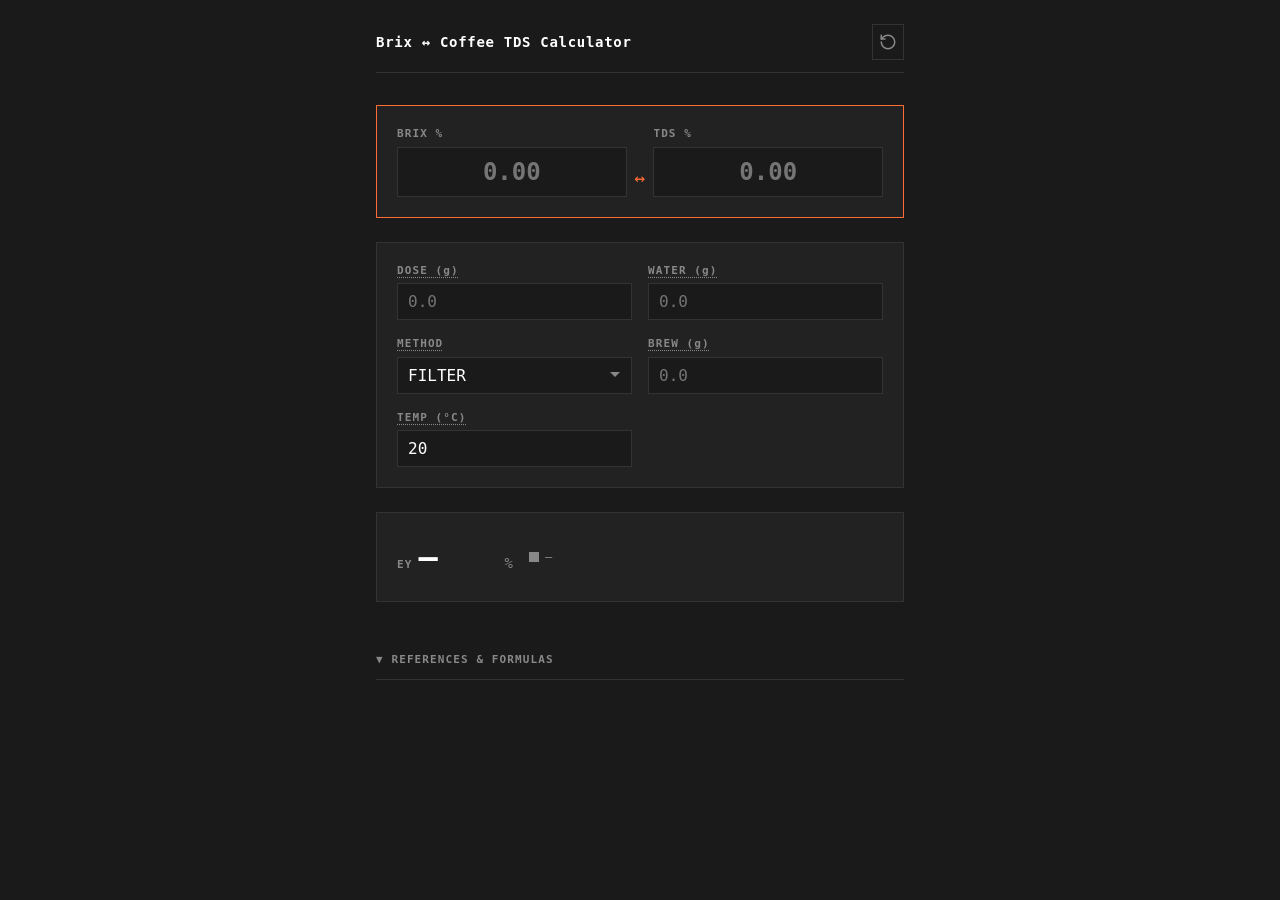
<file: index.html>
<!DOCTYPE html>
<html lang="en">
<head>
  <meta charset="UTF-8">
  <meta name="viewport" content="width=device-width, initial-scale=1.0">
  <title>Brix ↔ Coffee TDS Calculator</title>
  <link rel="stylesheet" href="style.css">
</head>
<body>
  <div class="container">
    <header class="header">
      <span class="title">Brix ↔ Coffee TDS Calculator</span>
      <button class="reset-btn" id="resetBtn" title="Reset all"><svg xmlns="http://www.w3.org/2000/svg" width="18" height="18" viewBox="0 0 24 24" fill="none" stroke="currentColor" stroke-width="2" stroke-linecap="round" stroke-linejoin="round"><path d="M3 12a9 9 0 1 0 9-9 9.75 9.75 0 0 0-6.74 2.74L3 8"/><path d="M3 3v5h5"/></svg></button>
    </header>

    <section class="row row-primary">
      <div class="field-group field-group--brix-tds">
        <div class="field">
          <label for="brix" class="label">BRIX %</label>
          <input type="number" id="brix" step="0.01" min="0" max="32" placeholder="0.00" class="input input--primary">
        </div>
        <span class="sync-arrow">↔</span>
        <div class="field">
          <label for="tds" class="label">TDS %</label>
          <input type="number" id="tds" step="0.01" min="0" max="20" placeholder="0.00" class="input input--primary">
        </div>
      </div>
    </section>

    <section class="row row-params">
      <div class="field-group">
        <div class="field">
          <label for="dose" class="label tooltip-trigger">DOSE (g)<span class="tooltip">Weight of dry coffee grounds used for brewing</span></label>
          <input type="number" id="dose" step="0.1" min="0" placeholder="0.0" class="input">
        </div>
        <div class="field">
          <label for="water" class="label tooltip-trigger">WATER (g)<span class="tooltip">Total water weight used during brewing</span></label>
          <input type="number" id="water" step="0.1" min="0" placeholder="0.0" class="input">
        </div>
        <div class="field">
          <label for="method" class="label tooltip-trigger">METHOD<span class="tooltip">Brew method — affects extraction yield quality range</span></label>
          <select id="method" class="input input--select">
            <option value="filter">FILTER</option>
            <option value="espresso">ESPRESSO</option>
            <option value="immersion">IMMERSION</option>
          </select>
        </div>
        <div class="field">
          <label for="brewWeight" class="label tooltip-trigger">BREW (g)<span class="tooltip">Actual beverage weight in the cup after filtering (optional — enables EEY)</span></label>
          <input type="number" id="brewWeight" step="0.1" min="0" placeholder="0.0" class="input">
        </div>
        <div class="field">
          <label for="temperature" class="label tooltip-trigger">TEMP (°C)<span class="tooltip">Sample temperature — used for refractometer compensation (defaults to 20°C)</span></label>
          <input type="number" id="temperature" step="0.1" value="20" min="0" max="100" class="input">
        </div>
      </div>
    </section>

    <section class="row row-result">
      <div class="result-group">
        <div class="result-value">
          <span class="result-label">EY</span>
          <span class="result-number" id="eyValue">—</span>
          <span class="result-unit">%</span>
        </div>
        <div class="quality-indicator" id="qualityIndicator">
          <span class="quality-dot" id="qualityDot"></span>
          <span class="quality-label" id="qualityLabel">—</span>
        </div>
      </div>
      <div class="result-group result-eey" id="eeyGroup" style="display:none">
        <div class="result-value">
          <span class="result-label">EEY</span>
          <span class="result-number" id="eeyValue">—</span>
          <span class="result-unit">%</span>
        </div>
      </div>
    </section>

    <section class="row row-references">
      <details class="references">
        <summary class="references-toggle">▼ REFERENCES &amp; FORMULAS</summary>
        <div class="references-content">
          <h3>Formulas</h3>
          <pre class="formula">Brix → TDS:    TDS % = Brix % × 0.85
TDS → Brix:    Brix % = TDS % / 0.85

Extraction Yield:
  EY = (TDS % × Brew Ratio) / (1 - TDS %)
  where Brew Ratio = Water Weight / Dose Weight

Effective Extraction Yield:
  EEY = (TDS % × Brew Weight) / Dose Weight

Temperature Compensation:
  Adjusted Brix = Raw Brix / (1 + (Temp - 20) × 0.0002)</pre>

          <h3>Typical Ranges</h3>
          <table class="ranges-table">
            <thead>
              <tr><th>Brew Type</th><th>TDS Range</th><th>Target EY</th></tr>
            </thead>
            <tbody>
              <tr><td>Filter coffee</td><td>1.15–1.45%</td><td>18–22%</td></tr>
              <tr><td>Espresso</td><td>7–12%</td><td>18–21%</td></tr>
              <tr><td>Immersion</td><td>1.2–1.5%</td><td>17–21%</td></tr>
            </tbody>
          </table>

          <h3>Sources</h3>
          <ol class="sources">
            <li>Khymos — Martin Lersch, "Wonders of extraction: Coffee (part 1)" — <a href="https://khymos.org/2021/02/14/wonders-of-extraction-coffee-part-1/" target="_blank" rel="noopener">khymos.org</a></li>
            <li>Complete Home Barista — "Refractometer TDS Measurement: Espresso Extraction Guide" — <a href="https://completehomebarista.com/guides/refractometer-espresso-tds-measurement/" target="_blank" rel="noopener">completehomebarista.com</a></li>
            <li>NISupply — "Comparing Coffee Refractometers That Measure in TDS vs % Brix" — <a href="https://www.nisupply.com/blogs/news/comparing-coffee-refractometers-that-measure-in-tds-vs-brix" target="_blank" rel="noopener">nisupply.com</a></li>
            <li>BKON — "Exploring the Correlation Between TDS and Brix" — <a href="https://www.bkonbrew.com/bkonblog/brixandtds" target="_blank" rel="noopener">bkonbrew.com</a></li>
            <li>MTPak Coffee — "Everything you need to know about Brix readings for coffee" — <a href="https://mtpak.coffee/2022/06/everything-to-know-about-brix-readings-for-coffee/" target="_blank" rel="noopener">mtpak.coffee</a></li>
            <li>Homeground Coffee Roasters — "From Brix to TDS" — <a href="https://homegroundcoffeeroasters.com/blogs/journals/from-brix-to-tds" target="_blank" rel="noopener">homegroundcoffeeroasters.com</a></li>
            <li>DeepWiki (quantitativecafe) — "TDS vs Brix Measurements" — <a href="https://deepwiki.com/quantitativecafe/blog/3.4-tds-vs-brix-measurements" target="_blank" rel="noopener">deepwiki.com</a></li>
          </ol>
        </div>
      </details>
    </section>
  </div>

  <script src="app.js"></script>
</body>
</html>
</file>
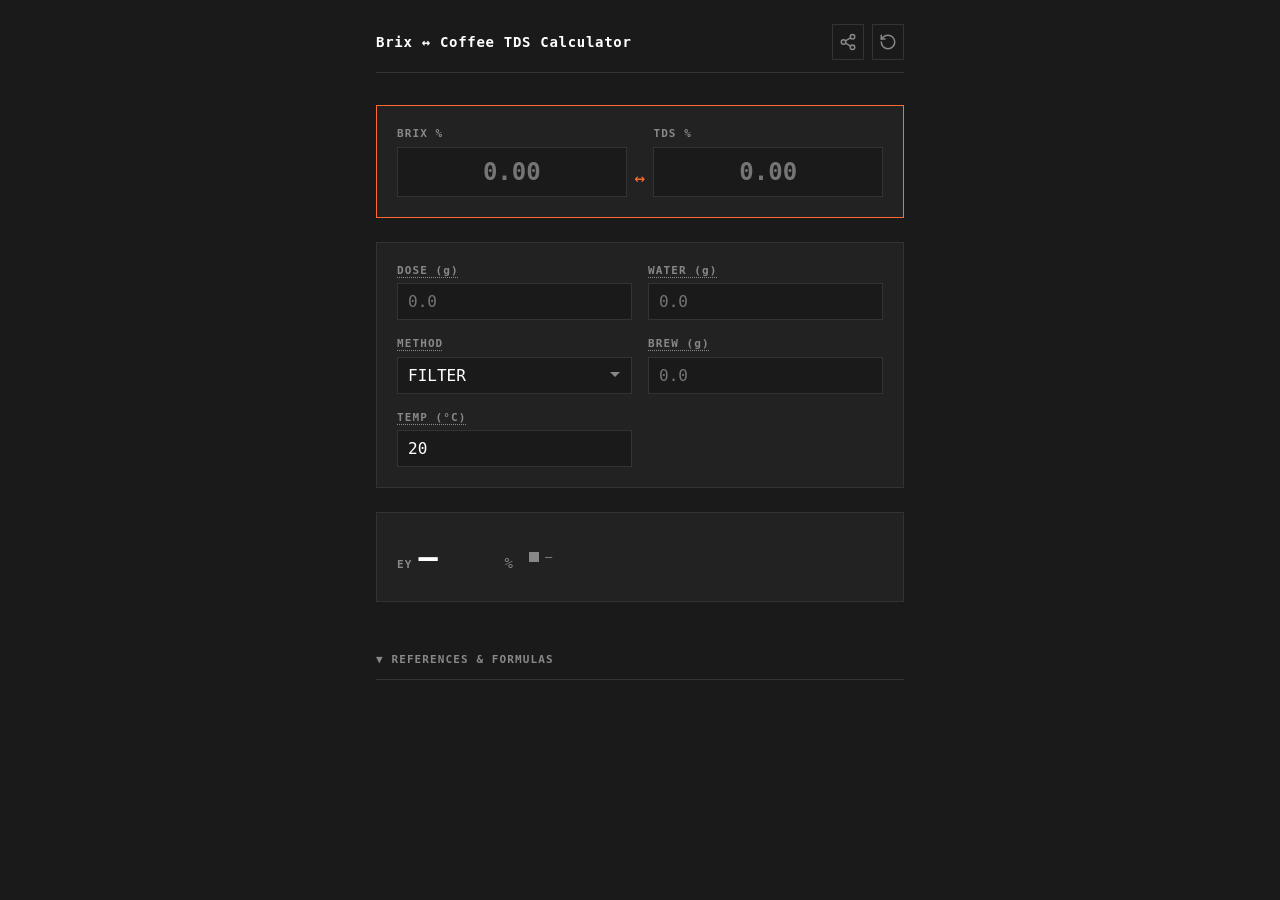
<file: docs/index.html>
<!DOCTYPE html>
<html lang="en">
<head>
  <meta charset="UTF-8">
  <meta name="viewport" content="width=device-width, initial-scale=1.0">
  <title>Brix ↔ Coffee TDS Calculator</title>
  <link rel="stylesheet" href="style.css">
</head>
<body>
  <div class="container">
    <header class="header">
      <span class="title">Brix ↔ Coffee TDS Calculator</span>
      <div class="header-actions">
        <button class="copy-btn" id="copyBtn" title="Copy shareable link"><svg xmlns="http://www.w3.org/2000/svg" width="18" height="18" viewBox="0 0 24 24" fill="none" stroke="currentColor" stroke-width="2" stroke-linecap="round" stroke-linejoin="round"><circle cx="18" cy="5" r="3"/><circle cx="6" cy="12" r="3"/><circle cx="18" cy="19" r="3"/><line x1="8.59" y1="13.51" x2="15.42" y2="17.49"/><line x1="15.41" y1="6.51" x2="8.59" y2="10.49"/></svg></button>
        <button class="reset-btn" id="resetBtn" title="Reset all"><svg xmlns="http://www.w3.org/2000/svg" width="18" height="18" viewBox="0 0 24 24" fill="none" stroke="currentColor" stroke-width="2" stroke-linecap="round" stroke-linejoin="round"><path d="M3 12a9 9 0 1 0 9-9 9.75 9.75 0 0 0-6.74 2.74L3 8"/><path d="M3 3v5h5"/></svg></button>
      </div>
    </header>

    <section class="row row-primary">
      <div class="field-group field-group--brix-tds">
        <div class="field">
          <label for="brix" class="label">BRIX %</label>
          <input type="number" id="brix" step="0.01" min="0" max="32" placeholder="0.00" class="input input--primary">
        </div>
        <span class="sync-arrow">↔</span>
        <div class="field">
          <label for="tds" class="label">TDS %</label>
          <input type="number" id="tds" step="0.01" min="0" max="20" placeholder="0.00" class="input input--primary">
        </div>
      </div>
    </section>

    <section class="row row-params">
      <div class="field-group">
        <div class="field">
          <label for="dose" class="label tooltip-trigger">DOSE (g)<span class="tooltip">Weight of dry coffee grounds used for brewing</span></label>
          <input type="number" id="dose" step="0.1" min="0" placeholder="0.0" class="input">
        </div>
        <div class="field">
          <label for="water" class="label tooltip-trigger">WATER (g)<span class="tooltip">Total water weight used during brewing</span></label>
          <input type="number" id="water" step="0.1" min="0" placeholder="0.0" class="input">
        </div>
        <div class="field">
          <label for="method" class="label tooltip-trigger">METHOD<span class="tooltip">Brew method — affects extraction yield quality range</span></label>
          <select id="method" class="input input--select">
            <option value="filter">FILTER</option>
            <option value="espresso">ESPRESSO</option>
            <option value="immersion">IMMERSION</option>
          </select>
        </div>
        <div class="field">
          <label for="brewWeight" class="label tooltip-trigger">BREW (g)<span class="tooltip">Actual beverage weight in the cup after filtering (optional — enables EEY)</span></label>
          <input type="number" id="brewWeight" step="0.1" min="0" placeholder="0.0" class="input">
        </div>
        <div class="field">
          <label for="temperature" class="label tooltip-trigger">TEMP (°C)<span class="tooltip">Sample temperature — used for refractometer compensation (defaults to 20°C)</span></label>
          <input type="number" id="temperature" step="0.1" value="20" min="0" max="100" class="input">
        </div>
      </div>
    </section>

    <section class="row row-result">
      <div class="result-group">
        <div class="result-value">
          <span class="result-label">EY</span>
          <span class="result-number" id="eyValue">—</span>
          <span class="result-unit">%</span>
        </div>
        <div class="quality-indicator" id="qualityIndicator">
          <span class="quality-dot" id="qualityDot"></span>
          <span class="quality-label" id="qualityLabel">—</span>
        </div>
      </div>
      <div class="result-group result-eey" id="eeyGroup" style="display:none">
        <div class="result-value">
          <span class="result-label">EEY</span>
          <span class="result-number" id="eeyValue">—</span>
          <span class="result-unit">%</span>
        </div>
      </div>
    </section>

    <section class="row row-references">
      <details class="references">
        <summary class="references-toggle">▼ REFERENCES &amp; FORMULAS</summary>
        <div class="references-content">
          <h3>Formulas</h3>
          <pre class="formula">Brix → TDS:    TDS % = Brix % × 0.85
TDS → Brix:    Brix % = TDS % / 0.85

Extraction Yield:
  EY = (TDS % × Brew Ratio) / (1 - TDS %)
  where Brew Ratio = Water Weight / Dose Weight

Effective Extraction Yield:
  EEY = (TDS % × Brew Weight) / Dose Weight

Temperature Compensation:
  Adjusted Brix = Raw Brix / (1 + (Temp - 20) × 0.0002)</pre>

          <h3>Typical Ranges</h3>
          <table class="ranges-table">
            <thead>
              <tr><th>Brew Type</th><th>TDS Range</th><th>Target EY</th></tr>
            </thead>
            <tbody>
              <tr><td>Filter coffee</td><td>1.15–1.45%</td><td>18–22%</td></tr>
              <tr><td>Espresso</td><td>7–12%</td><td>18–21%</td></tr>
              <tr><td>Immersion</td><td>1.2–1.5%</td><td>17–21%</td></tr>
            </tbody>
          </table>

          <h3>Sources</h3>
          <ol class="sources">
            <li>Khymos — Martin Lersch, "Wonders of extraction: Coffee (part 1)" — <a href="https://khymos.org/2021/02/14/wonders-of-extraction-coffee-part-1/" target="_blank" rel="noopener">khymos.org</a></li>
            <li>Complete Home Barista — "Refractometer TDS Measurement: Espresso Extraction Guide" — <a href="https://completehomebarista.com/guides/refractometer-espresso-tds-measurement/" target="_blank" rel="noopener">completehomebarista.com</a></li>
            <li>NISupply — "Comparing Coffee Refractometers That Measure in TDS vs % Brix" — <a href="https://www.nisupply.com/blogs/news/comparing-coffee-refractometers-that-measure-in-tds-vs-brix" target="_blank" rel="noopener">nisupply.com</a></li>
            <li>BKON — "Exploring the Correlation Between TDS and Brix" — <a href="https://www.bkonbrew.com/bkonblog/brixandtds" target="_blank" rel="noopener">bkonbrew.com</a></li>
            <li>MTPak Coffee — "Everything you need to know about Brix readings for coffee" — <a href="https://mtpak.coffee/2022/06/everything-to-know-about-brix-readings-for-coffee/" target="_blank" rel="noopener">mtpak.coffee</a></li>
            <li>Homeground Coffee Roasters — "From Brix to TDS" — <a href="https://homegroundcoffeeroasters.com/blogs/journals/from-brix-to-tds" target="_blank" rel="noopener">homegroundcoffeeroasters.com</a></li>
            <li>DeepWiki (quantitativecafe) — "TDS vs Brix Measurements" — <a href="https://deepwiki.com/quantitativecafe/blog/3.4-tds-vs-brix-measurements" target="_blank" rel="noopener">deepwiki.com</a></li>
          </ol>
        </div>
      </details>
    </section>
  </div>

  <script src="app.js"></script>
</body>
</html>
</file>
<file: style.css>
:root {
  /* colors */
  --bg: #1a1a1a;
  --surface: #222222;
  --surface-deep: #111111;
  --border: #333333;
  --text: #ffffff;
  --text-secondary: #888888;
  --accent: #ff6b35;
  --green: #40f080;
  --yellow: #f0c040;
  --red: #f04040;

  /* typography */
  --font-mono: 'JetBrains Mono', 'IBM Plex Mono', 'SF Mono', 'Fira Code', ui-monospace, monospace;
  --fs-xs: 11px;
  --fs-sm: 12px;
  --fs-base: 14px;
  --fs-md: 16px;
  --fs-lg: 18px;
  --fs-xl: 24px;
  --fs-2xl: 32px;

  /* spacing */
  --space-xs: 4px;
  --space-sm: 8px;
  --space-md: 12px;
  --space-lg: 16px;
  --space-xl: 20px;
  --space-2xl: 24px;
  --space-3xl: 32px;
  --space-4xl: 40px;
}

* {
  margin: 0;
  padding: 0;
  box-sizing: border-box;
}

body {
  background: var(--bg);
  color: var(--text);
  font-family: var(--font-mono);
  font-size: var(--fs-base);
  line-height: 1.5;
  min-height: 100vh;
  -webkit-font-smoothing: antialiased;
}

.container {
  max-width: 560px;
  margin: 0 auto;
  padding: var(--space-2xl) var(--space-lg);
}

.header {
  display: flex;
  justify-content: space-between;
  align-items: center;
  margin-bottom: var(--space-3xl);
  padding-bottom: var(--space-md);
  border-bottom: 1px solid var(--border);
}

.title {
  font-size: var(--fs-base);
  font-weight: 600;
  letter-spacing: 0.05em;
  color: var(--text);
}

.reset-btn {
  background: none;
  border: 1px solid var(--border);
  color: var(--text-secondary);
  cursor: pointer;
  padding: var(--space-sm) 6px;
  line-height: 1;
  display: flex;
  align-items: center;
  justify-content: center;
  transition: border-color 0.15s, color 0.15s;
}

.reset-btn:hover {
  border-color: var(--accent);
  color: var(--accent);
}

.row {
  margin-bottom: var(--space-2xl);
  padding: var(--space-xl);
  border: 1px solid var(--border);
  background: var(--surface);
}

.row-primary {
  border-color: var(--accent);
}

.field-group {
  display: grid;
  gap: var(--space-md);
}

.field-group--brix-tds {
  grid-template-columns: 1fr auto 1fr;
  align-items: end;
  gap: var(--space-sm);
}

.sync-arrow {
  color: var(--accent);
  font-size: var(--fs-lg);
  padding-bottom: 6px;
  user-select: none;
}

.row-params .field-group {
  grid-template-columns: 1fr 1fr;
  gap: var(--space-lg);
}

.field {
  display: flex;
  flex-direction: column;
  gap: var(--space-xs);
}

.label {
  font-size: var(--fs-xs);
  font-weight: 600;
  letter-spacing: 0.1em;
  color: var(--text-secondary);
  position: relative;
}

.tooltip-trigger {
  cursor: help;
  text-decoration: underline;
  text-decoration-style: dotted;
  text-underline-offset: 3px;
  text-decoration-color: var(--text-secondary);
}

.tooltip-trigger:hover .tooltip,
.tooltip-trigger:focus .tooltip {
  display: block;
}

.tooltip {
  display: none;
  position: absolute;
  bottom: calc(100% + var(--space-sm));
  left: 0;
  background: var(--surface-deep);
  border: 1px solid var(--border);
  color: var(--text);
  font-size: var(--fs-xs);
  font-weight: 400;
  letter-spacing: 0;
  padding: var(--space-sm) 10px;
  z-index: 10;
  width: max-content;
  max-width: 260px;
  line-height: 1.4;
}

.input {
  background: var(--bg);
  border: 1px solid var(--border);
  color: var(--text);
  font-family: var(--font-mono);
  font-size: var(--fs-md);
  padding: var(--space-sm) 10px;
  width: 100%;
  outline: none;
  transition: border-color 0.15s;
  -moz-appearance: textfield;
}

input.input::-webkit-outer-spin-button,
input.input::-webkit-inner-spin-button {
  -webkit-appearance: none;
  margin: 0;
}

.input:focus {
  border-color: var(--accent);
}

.input--primary {
  font-size: var(--fs-xl);
  font-weight: 600;
  padding: 10px var(--space-md);
  text-align: center;
}

.input--select {
  appearance: none;
  -webkit-appearance: none;
  background-image: url("data:image/svg+xml,%3Csvg xmlns='http://www.w3.org/2000/svg' width='12' height='12' viewBox='0 0 12 12'%3E%3Cpath fill='%23888888' d='M6 8L1 3h10z'/%3E%3C/svg%3E");
  background-repeat: no-repeat;
  background-position: right 10px center;
  padding-right: 28px;
  cursor: pointer;
}

.input--select option {
  background: var(--bg);
  color: var(--text);
}

.row-result {
  display: flex;
  gap: var(--space-2xl);
  align-items: center;
}

.result-group {
  display: flex;
  align-items: center;
  gap: var(--space-lg);
}

.result-value {
  display: flex;
  align-items: baseline;
  gap: 6px;
}

.result-label {
  font-size: var(--fs-xs);
  font-weight: 600;
  letter-spacing: 0.1em;
  color: var(--text-secondary);
}

.result-number {
  font-size: var(--fs-2xl);
  font-weight: 700;
  color: var(--text);
  min-width: 80px;
}

.result-unit {
  font-size: var(--fs-base);
  color: var(--text-secondary);
}

.quality-indicator {
  display: flex;
  align-items: center;
  gap: 6px;
}

.quality-dot {
  width: 10px;
  height: 10px;
  display: inline-block;
  background: var(--text-secondary);
}

.quality-dot--under {
  background: var(--yellow);
}

.quality-dot--optimal {
  background: var(--green);
}

.quality-dot--over {
  background: var(--red);
}

.quality-label {
  font-size: var(--fs-sm);
  letter-spacing: 0.05em;
  color: var(--text-secondary);
}

.quality-label--under {
  color: var(--yellow);
}

.quality-label--optimal {
  color: var(--green);
}

.quality-label--over {
  color: var(--red);
}

.result-eey .result-number {
  font-size: var(--fs-xl);
  min-width: 60px;
}

.row-references {
  border: none;
  background: none;
  padding: 0;
  margin-top: var(--space-4xl);
}

.references {
  width: 100%;
}

.references-toggle {
  font-family: var(--font-mono);
  font-size: var(--fs-xs);
  font-weight: 600;
  letter-spacing: 0.1em;
  color: var(--text-secondary);
  cursor: pointer;
  padding: 10px 0;
  border-bottom: 1px solid var(--border);
  list-style: none;
  transition: color 0.15s;
}

.references-toggle::-webkit-details-marker {
  display: none;
}

.references-toggle:hover {
  color: var(--accent);
}

.references-content {
  padding: var(--space-lg) 0;
  color: var(--text-secondary);
  font-size: var(--fs-sm);
  line-height: 1.7;
}

.references-content h3 {
  font-size: var(--fs-xs);
  font-weight: 600;
  letter-spacing: 0.1em;
  color: var(--text);
  margin: var(--space-xl) var(--space-sm) 0;
}

.references-content h3:first-child {
  margin-top: 0;
}

.formula {
  font-family: var(--font-mono);
  font-size: var(--fs-sm);
  line-height: 1.6;
  white-space: pre;
  overflow-x: auto;
  padding: var(--space-md);
  background: var(--surface);
  border: 1px solid var(--border);
  color: var(--text);
}

.ranges-table {
  width: 100%;
  border-collapse: collapse;
  font-size: var(--fs-sm);
}

.ranges-table th,
.ranges-table td {
  text-align: left;
  padding: 6px var(--space-sm);
  border-bottom: 1px solid var(--border);
}

.ranges-table th {
  font-weight: 600;
  letter-spacing: 0.05em;
  color: var(--text);
  font-size: var(--fs-xs);
}

.sources {
  padding-left: var(--space-xl);
}

.sources li {
  margin-bottom: var(--space-xs);
}

.sources a {
  color: var(--accent);
  text-decoration: none;
}

.sources a:hover {
  text-decoration: underline;
}

@media (max-width: 480px) {
  .container {
    padding: var(--space-lg) var(--space-md);
  }

  .field-group--brix-tds {
    grid-template-columns: 1fr auto 1fr;
    gap: 6px;
  }

  .input--primary {
    font-size: var(--fs-lg);
    padding: var(--space-sm) 6px;
  }

  .row-params .field-group {
    grid-template-columns: 1fr;
    gap: var(--space-md);
  }

  .row-result {
    flex-direction: column;
    align-items: flex-start;
    gap: var(--space-md);
  }

  .result-number {
    font-size: 28px;
  }

  .formula {
    font-size: 10px;
    padding: var(--space-sm);
  }

  .tooltip {
    left: calc(-1 * var(--space-md));
    right: calc(-1 * var(--space-md));
    max-width: none;
    width: calc(100% + var(--space-2xl));
  }
}
</file>
<file: docs/style.css>
:root {
  /* colors */
  --bg: #1a1a1a;
  --surface: #222222;
  --surface-deep: #111111;
  --border: #333333;
  --text: #ffffff;
  --text-secondary: #888888;
  --accent: #ff6b35;
  --green: #40f080;
  --yellow: #f0c040;
  --red: #f04040;

  /* typography */
  --font-mono: 'JetBrains Mono', 'IBM Plex Mono', 'SF Mono', 'Fira Code', ui-monospace, monospace;
  --fs-xs: 11px;
  --fs-sm: 12px;
  --fs-base: 14px;
  --fs-md: 16px;
  --fs-lg: 18px;
  --fs-xl: 24px;
  --fs-2xl: 32px;

  /* spacing */
  --space-xs: 4px;
  --space-sm: 8px;
  --space-md: 12px;
  --space-lg: 16px;
  --space-xl: 20px;
  --space-2xl: 24px;
  --space-3xl: 32px;
  --space-4xl: 40px;
}

* {
  margin: 0;
  padding: 0;
  box-sizing: border-box;
}

body {
  background: var(--bg);
  color: var(--text);
  font-family: var(--font-mono);
  font-size: var(--fs-base);
  line-height: 1.5;
  min-height: 100vh;
  -webkit-font-smoothing: antialiased;
}

.container {
  max-width: 560px;
  margin: 0 auto;
  padding: var(--space-2xl) var(--space-lg);
}

.header {
  display: flex;
  justify-content: space-between;
  align-items: center;
  margin-bottom: var(--space-3xl);
  padding-bottom: var(--space-md);
  border-bottom: 1px solid var(--border);
}

.title {
  font-size: var(--fs-base);
  font-weight: 600;
  letter-spacing: 0.05em;
  color: var(--text);
}

.header-actions {
  display: flex;
  gap: var(--space-sm);
}

.copy-btn,
.reset-btn {
  background: none;
  border: 1px solid var(--border);
  color: var(--text-secondary);
  cursor: pointer;
  padding: var(--space-sm) 6px;
  line-height: 1;
  display: flex;
  align-items: center;
  justify-content: center;
  transition: border-color 0.15s, color 0.15s;
}

.copy-btn:hover,
.reset-btn:hover {
  border-color: var(--accent);
  color: var(--accent);
}

.copy-btn--copied {
  border-color: var(--accent);
  color: var(--accent);
}

.copy-btn--error {
  border-color: var(--red);
  color: var(--red);
}

.row {
  margin-bottom: var(--space-2xl);
  padding: var(--space-xl);
  border: 1px solid var(--border);
  background: var(--surface);
}

.row-primary {
  border-color: var(--accent);
}

.field-group {
  display: grid;
  gap: var(--space-md);
}

.field-group--brix-tds {
  grid-template-columns: 1fr auto 1fr;
  align-items: end;
  gap: var(--space-sm);
}

.sync-arrow {
  color: var(--accent);
  font-size: var(--fs-lg);
  padding-bottom: 6px;
  user-select: none;
}

.row-params .field-group {
  grid-template-columns: 1fr 1fr;
  gap: var(--space-lg);
}

.field {
  display: flex;
  flex-direction: column;
  gap: var(--space-xs);
}

.label {
  font-size: var(--fs-xs);
  font-weight: 600;
  letter-spacing: 0.1em;
  color: var(--text-secondary);
  position: relative;
}

.tooltip-trigger {
  cursor: help;
  text-decoration: underline;
  text-decoration-style: dotted;
  text-underline-offset: 3px;
  text-decoration-color: var(--text-secondary);
}

.tooltip-trigger:hover .tooltip,
.tooltip-trigger:focus .tooltip {
  display: block;
}

.tooltip {
  display: none;
  position: absolute;
  bottom: calc(100% + var(--space-sm));
  left: 0;
  background: var(--surface-deep);
  border: 1px solid var(--border);
  color: var(--text);
  font-size: var(--fs-xs);
  font-weight: 400;
  letter-spacing: 0;
  padding: var(--space-sm) 10px;
  z-index: 10;
  width: max-content;
  max-width: 260px;
  line-height: 1.4;
}

.input {
  background: var(--bg);
  border: 1px solid var(--border);
  color: var(--text);
  font-family: var(--font-mono);
  font-size: var(--fs-md);
  padding: var(--space-sm) 10px;
  width: 100%;
  outline: none;
  transition: border-color 0.15s;
  -moz-appearance: textfield;
}

input.input::-webkit-outer-spin-button,
input.input::-webkit-inner-spin-button {
  -webkit-appearance: none;
  margin: 0;
}

.input:focus {
  border-color: var(--accent);
}

.input--primary {
  font-size: var(--fs-xl);
  font-weight: 600;
  padding: 10px var(--space-md);
  text-align: center;
}

.input--select {
  appearance: none;
  -webkit-appearance: none;
  background-image: url("data:image/svg+xml,%3Csvg xmlns='http://www.w3.org/2000/svg' width='12' height='12' viewBox='0 0 12 12'%3E%3Cpath fill='%23888888' d='M6 8L1 3h10z'/%3E%3C/svg%3E");
  background-repeat: no-repeat;
  background-position: right 10px center;
  padding-right: 28px;
  cursor: pointer;
}

.input--select option {
  background: var(--bg);
  color: var(--text);
}

.row-result {
  display: flex;
  gap: var(--space-2xl);
  align-items: center;
}

.result-group {
  display: flex;
  align-items: center;
  gap: var(--space-lg);
}

.result-value {
  display: flex;
  align-items: baseline;
  gap: 6px;
}

.result-label {
  font-size: var(--fs-xs);
  font-weight: 600;
  letter-spacing: 0.1em;
  color: var(--text-secondary);
}

.result-number {
  font-size: var(--fs-2xl);
  font-weight: 700;
  color: var(--text);
  min-width: 80px;
}

.result-unit {
  font-size: var(--fs-base);
  color: var(--text-secondary);
}

.quality-indicator {
  display: flex;
  align-items: center;
  gap: 6px;
}

.quality-dot {
  width: 10px;
  height: 10px;
  display: inline-block;
  background: var(--text-secondary);
}

.quality-dot--under {
  background: var(--yellow);
}

.quality-dot--optimal {
  background: var(--green);
}

.quality-dot--over {
  background: var(--red);
}

.quality-label {
  font-size: var(--fs-sm);
  letter-spacing: 0.05em;
  color: var(--text-secondary);
}

.quality-label--under {
  color: var(--yellow);
}

.quality-label--optimal {
  color: var(--green);
}

.quality-label--over {
  color: var(--red);
}

.result-eey .result-number {
  font-size: var(--fs-xl);
  min-width: 60px;
}

.row-references {
  border: none;
  background: none;
  padding: 0;
  margin-top: var(--space-4xl);
}

.references {
  width: 100%;
}

.references-toggle {
  font-family: var(--font-mono);
  font-size: var(--fs-xs);
  font-weight: 600;
  letter-spacing: 0.1em;
  color: var(--text-secondary);
  cursor: pointer;
  padding: 10px 0;
  border-bottom: 1px solid var(--border);
  list-style: none;
  transition: color 0.15s;
}

.references-toggle::-webkit-details-marker {
  display: none;
}

.references-toggle:hover {
  color: var(--accent);
}

.references-content {
  padding: var(--space-lg) 0;
  color: var(--text-secondary);
  font-size: var(--fs-sm);
  line-height: 1.7;
}

.references-content h3 {
  font-size: var(--fs-xs);
  font-weight: 600;
  letter-spacing: 0.1em;
  color: var(--text);
  margin: var(--space-xl) var(--space-sm) 0;
}

.references-content h3:first-child {
  margin-top: 0;
}

.formula {
  font-family: var(--font-mono);
  font-size: var(--fs-sm);
  line-height: 1.6;
  white-space: pre;
  overflow-x: auto;
  padding: var(--space-md);
  background: var(--surface);
  border: 1px solid var(--border);
  color: var(--text);
}

.ranges-table {
  width: 100%;
  border-collapse: collapse;
  font-size: var(--fs-sm);
}

.ranges-table th,
.ranges-table td {
  text-align: left;
  padding: 6px var(--space-sm);
  border-bottom: 1px solid var(--border);
}

.ranges-table th {
  font-weight: 600;
  letter-spacing: 0.05em;
  color: var(--text);
  font-size: var(--fs-xs);
}

.sources {
  padding-left: var(--space-xl);
}

.sources li {
  margin-bottom: var(--space-xs);
}

.sources a {
  color: var(--accent);
  text-decoration: none;
}

.sources a:hover {
  text-decoration: underline;
}

@media (max-width: 480px) {
  .container {
    padding: var(--space-lg) var(--space-md);
  }

  .field-group--brix-tds {
    grid-template-columns: 1fr auto 1fr;
    gap: 6px;
  }

  .input--primary {
    font-size: var(--fs-lg);
    padding: var(--space-sm) 6px;
  }

  .row-params .field-group {
    grid-template-columns: 1fr;
    gap: var(--space-md);
  }

  .row-result {
    flex-direction: column;
    align-items: flex-start;
    gap: var(--space-md);
  }

  .result-number {
    font-size: 28px;
  }

  .formula {
    font-size: 10px;
    padding: var(--space-sm);
  }

  .tooltip {
    left: calc(-1 * var(--space-md));
    right: calc(-1 * var(--space-md));
    max-width: none;
    width: calc(100% + var(--space-2xl));
  }
}
</file>
